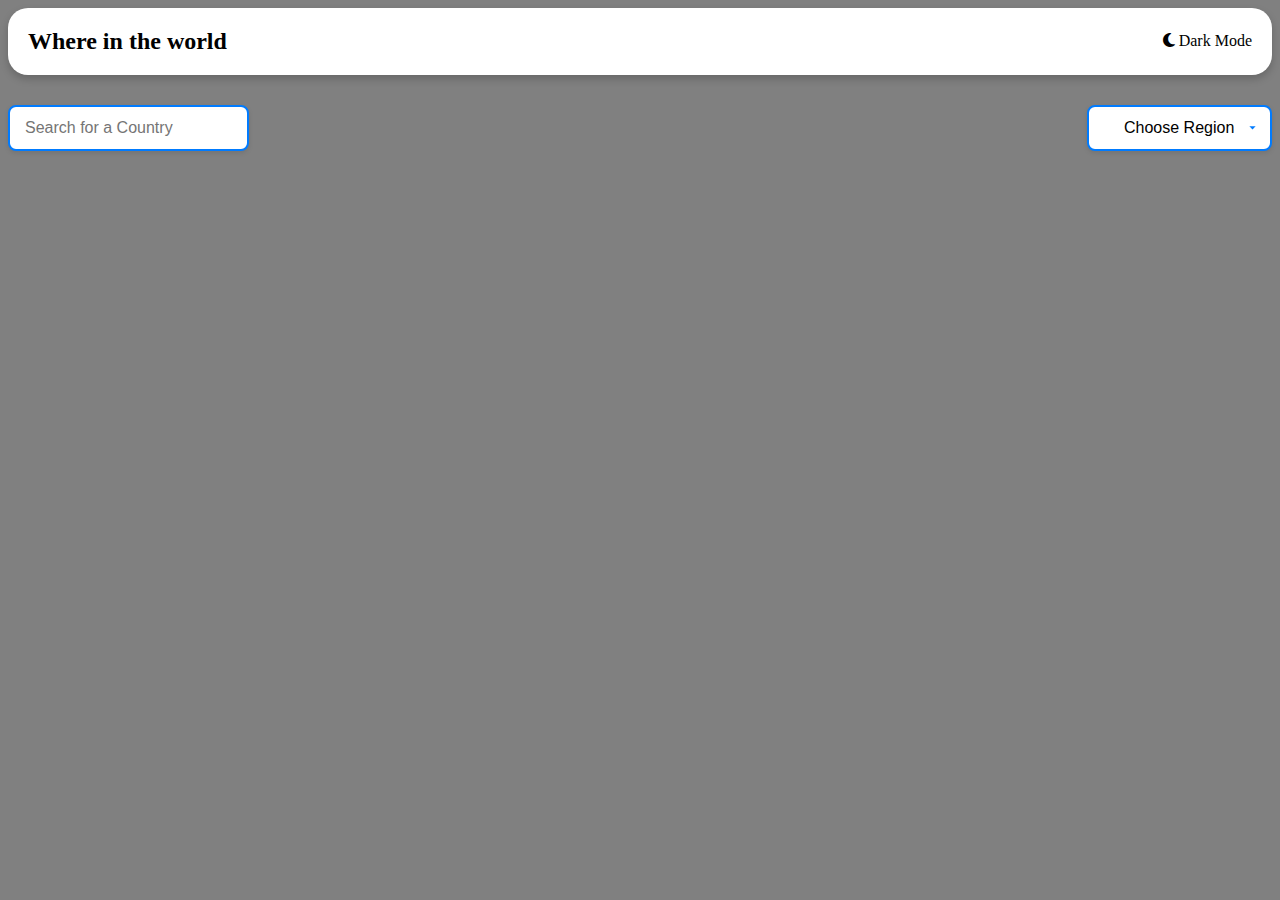
<file: index.html>
<!DOCTYPE html>
<html lang="en">
<head>
    <meta charset="UTF-8">
    <meta name="viewport" content="width=device-width, initial-scale=1.0">
    <title>Country Flag</title>
    <script src="./app.js" defer></script>
    <link rel="stylesheet" href="style.css">
    <link rel="stylesheet" href="https://cdnjs.cloudflare.com/ajax/libs/font-awesome/6.6.0/css/all.min.css">
    
</head>
<body>

    <nav id="navTag">
        <h2>Where in the world</h2>

        <p id="drkmode"> <i class="fa-solid fa-moon"></i> Dark Mode</p>


    </nav>

    <div class="btnDiv">
        <input class="search-field" id="searchInput" type="search" placeholder="Search for a Country" onchange="displayCountry()"> 

    <select class="select-dropdown" name="" id="dropDown">
        <option disabled selected>Choose Region</option>
        <option value="africa">Africa</option>
        <option value="Europe">Europe</option>
        <option value="North America">North America</option>
       
    </select>

    </div>

    
    <div class="mainContainer" id="mainContainer">
        <div class="mainContainer" id="searchContainer">
        </div>
    
        <div class="filterContainer" id="filterContainer">
    
        </div>




    </div>

    

    

</body>
</html>
</file>
<file: style.css>
body{
    background:grey
}



nav{
    display: flex;
    justify-content: space-between;
    align-items: center;
    padding: 0px 20px;
    box-shadow: 0 4px 8px rgba(0, 0, 0, 0.2); /* Horizontal offset, Vertical offset, Blur radius, Color */
    margin-bottom: 30px;
    background-color: white ;
    border-radius: 20px;
}


nav>:nth-child(2):hover{
    cursor: pointer;

}
nav>:nth-child(2):active{
    color: rgb(230, 170, 170);
}

img{
    width: 300px;
}

.drkmode{
    background: rgb(17, 11, 11);
}
.whitemode{
    background: white
}
.whiteText{
    color: white;
}
.blackText{
    color: black;
}


.hidden{
    visibility: hidden;
}


.btnDiv{
    display: flex;
    justify-content: space-between;
}
#mainContainer{
    /* border: 2px solid red; */
    /* height: 100vh; */
    position: relative;
}
#searchContainer{
    /* border: 2px solid blue; */
    /* height: 100vh; */
    display: flex;
    position: absolute;
}

.SearchContainer{
    display: flex;
    margin:  100px 0px 0px 150px;
    /* border: 2px solid blue; */

}

.SearchContainer img{
   margin-right: 40px;
}

.filterResult{
    /* background: grey; */
    box-shadow: 0 4px 8px rgba(0, 0, 0, 0.2); 
    color:white;
    padding: 5px;
}
#filterContainer{
    /* border: 2px solid yellow; */
    /* height: 100vh; */
    display: flex;
    flex-wrap: wrap;
    justify-content: space-between;
    gap: 80px;
    margin-top: 20px;
}

.textDiv{
    /* border: 2px solid yellow; */
    /* width: 100%; */
}

.details{
    display: flex;
    gap: 50px;
}


/* Search Field */
.search-field {
    padding: 12px 15px;
    border: 2px solid #007BFF;
    border-radius: 8px;
    font-size: 16px;
    outline: none;
    transition: border-color 0.3s, box-shadow 0.3s;
    box-shadow: 0 2px 5px rgba(0, 0, 0, 0.1);
}

.search-field:focus {
    border-color: #0056b3;
    box-shadow: 0 0 5px rgba(0, 123, 255, 0.5);
}

/* Select Dropdown */
.select-dropdown {
    padding: 12px 35px;
    border: 2px solid #007BFF;
    border-radius: 8px;
    background-color: white;
    font-size: 16px;
    appearance: none;
    background-image: url('data:image/svg+xml;charset=UTF-8,%3Csvg xmlns="http://www.w3.org/2000/svg" viewBox="0 0 24 24" fill="%23007BFF"%3E%3Cpath d="M7 10l5 5 5-5z"/%3E%3C/svg%3E');
    background-repeat: no-repeat;
    background-position: right 10px center;
    background-size: 15px;
    transition: border-color 0.3s, box-shadow 0.3s;
    box-shadow: 0 2px 5px rgba(0, 0, 0, 0.1);
}

.select-dropdown:focus {
    border-color: #0056b3;
    box-shadow: 0 0 5px rgba(0, 123, 255, 0.5);
}
</file>
